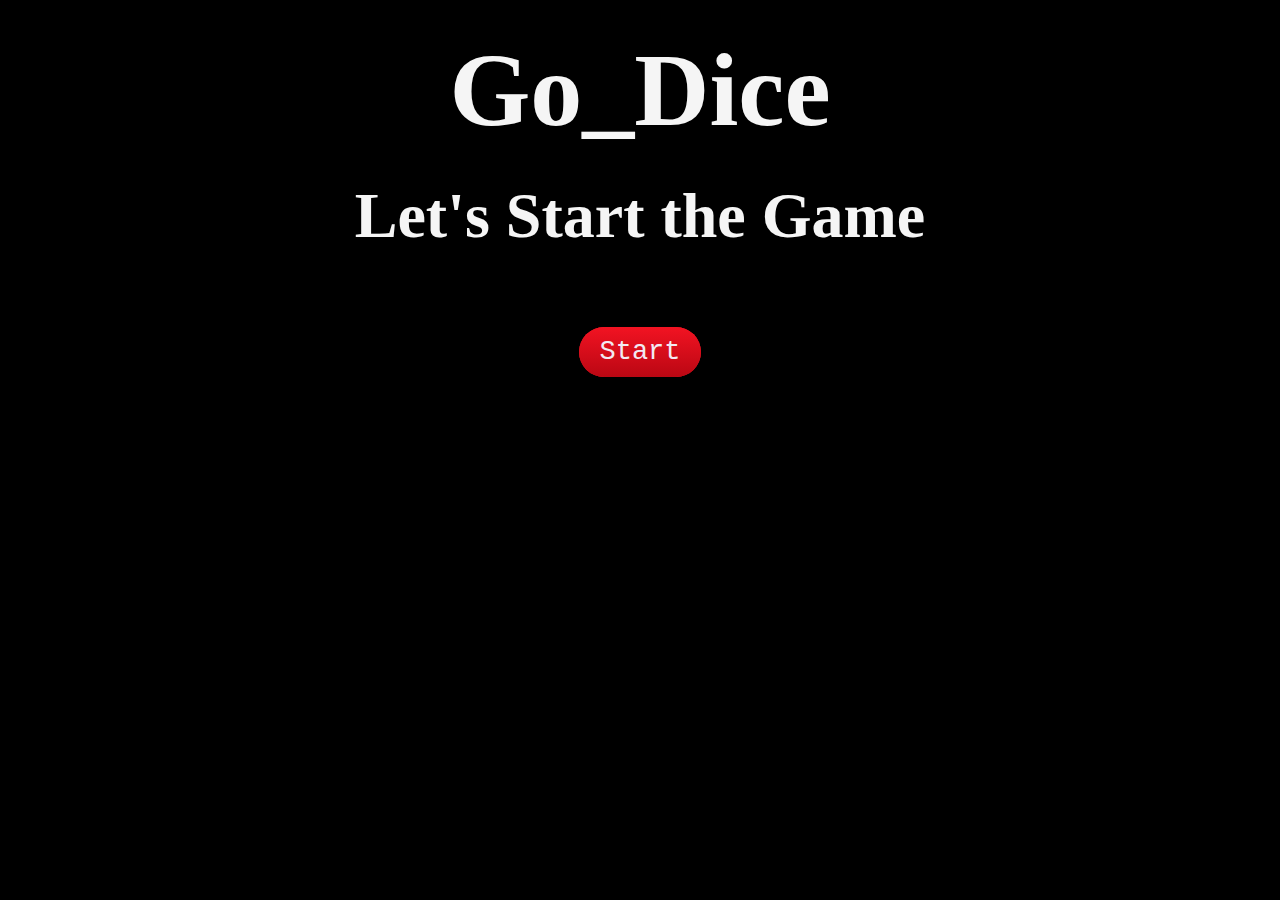
<file: index.html>
<!DOCTYPE html>
<html lang="en">
<head>
    <meta charset="UTF-8">
    <meta http-equiv="X-UA-Compatible" content="IE=edge">
    <meta name="viewport" content="width=device-width, initial-scale=1.0">
    <title>Go_Dice</title>
    <!-- <link href="https://fonts.googleapis.com/css?family=Indie+Flower|Lobster" rel="stylesheet"> -->
    <link rel="stylesheet" href="style.css">
    <link rel="stylesheet" href="\favicon.ico">
    
    <link rel="icon" href="C:\Users\shiva\Desktop\HTML docs\DICE play\favicon.ico">
    
</head>
<body>
    <center>
        <h1>Go_Dice</h1>
        <h1 class="let">Let's Start the Game </h1>
        <br><br><br>
        <a class="btn" href="dice.html">Start</a>
    </center>
    
</body>
</html>
</file>
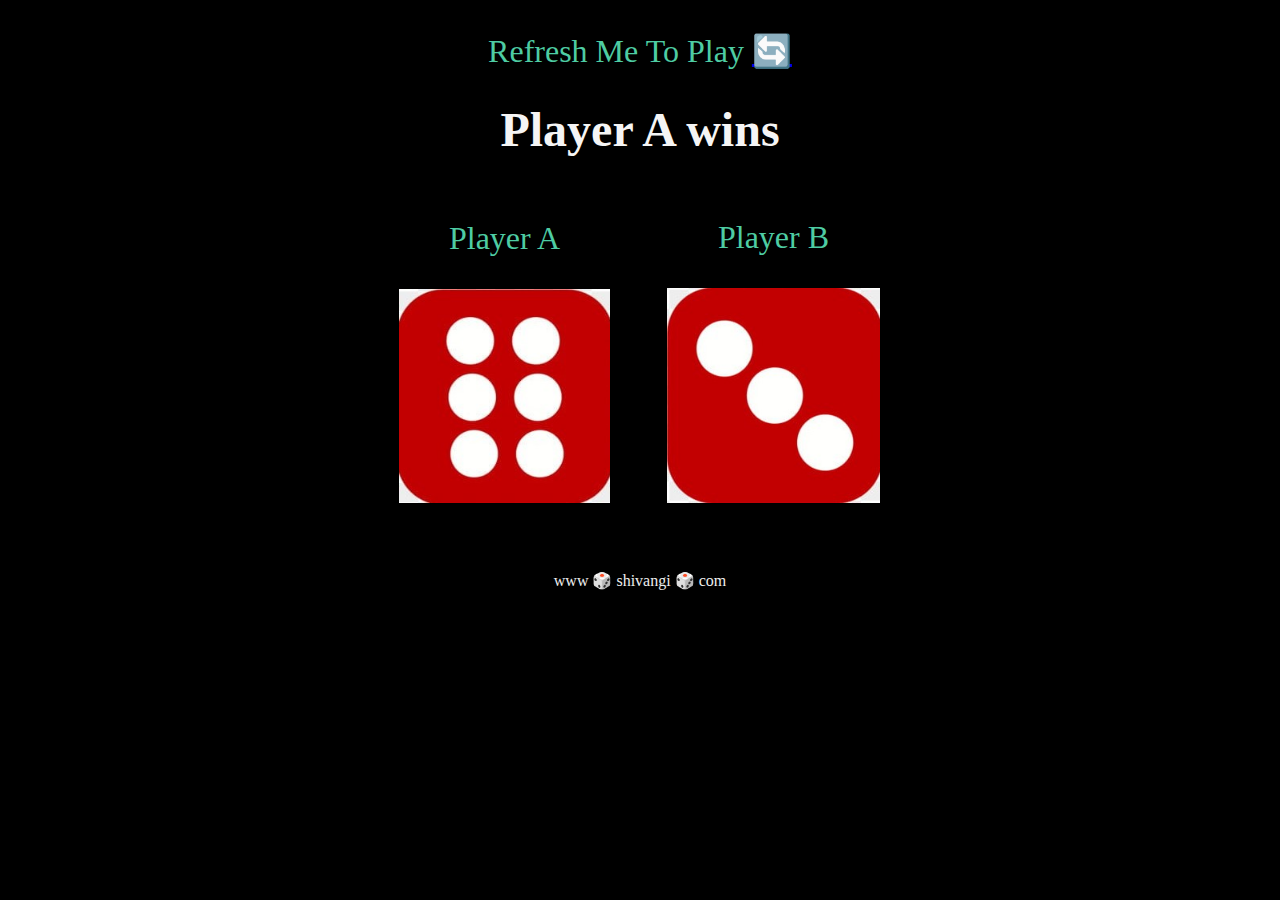
<file: dice.html>
<!DOCTYPE html>
<html lang="en" dir="ltr">
  <head>
    <meta charset="utf-8">
    <title>Go_Dice</title>
    <link rel="stylesheet" href="style.css">
    <!-- <link href="https://fonts.googleapis.com/css?family=Indie+Flower|Lobster" rel="stylesheet"> -->

  </head>
  <body>
     
    <div class="container">
      <p>Refresh Me To Play <a href="javascript:window.location.href=window.location.href">🔄</a> </p>
      <h1 class="rf">Refresh Me</h1>
      
      <div class="dice">
        
        <p>Player A</p>
        <img class="img1" src="images/dice6.png">
      </div>

      <div class="dice">
        <p>Player B</p>
        <img class="img2" src="images/dice6.png">
      </div>

    </div>
    
  <script src="index.js" charset="utf-8"></script>

  </body>

  <footer>
    www 🎲 shivangi 🎲 com
  </footer>
</html>
</file>
<file: style.css>
.container {
    width: 100%;
    margin: auto;
    text-align: center;
    background-color: black;
    background-image: url(https://wallpapercave.com/dwp2x/wp6905211.jpg);
    background-repeat:no-repeat ;
  }
  
  .dice {
    text-align: center;
    display: inline-block;
  
  }
  
  body {
    background-color: black;
    background-image: url(https://wallpapercave.com/dwp2x/wp6905211.jpg);
    background-repeat:no-repeat ;
    width: 100%;
    margin: auto;
      background-size:cover;
    
  }
  
  h1 {
    margin: 30px;
    font-family: 'Lobster', cursive;
    text-shadow: 5px 0 solid white;
    font-size: 650%;
    color: whitesmoke;
  }
  
  p {
    font-size: 200%;
    color: #4ECCA3;
    font-family: 'Indie Flower', cursive;
  }
  
  img {
    width: 80%;
  }
  
  footer {
    margin-top: 5%;
    color: #EEEEEE;
    text-align: center;
    font-family: 'Indie Flower', cursive;
  
  }
  
  .btn {
    background: #f21322;
    background-image: -webkit-linear-gradient(top, #f21322, #ba0713);
    background-image: -moz-linear-gradient(top, #f21322, #ba0713);
    background-image: -ms-linear-gradient(top, #f21322, #ba0713);
    background-image: -o-linear-gradient(top, #f21322, #ba0713);
    background-image: linear-gradient(to bottom, #f21322, #ba0713);
    -webkit-border-radius: 28;
    -moz-border-radius: 28;
    border-radius: 28px;
    font-family: Courier New;
    color: #f2e9f2;
    font-size: 27px;
    padding: 10px 20px 10px 20px;
    text-decoration: none;
  }
  
  .btn:hover {
    background: #4c4d3e;
    background-image: -webkit-linear-gradient(top, #4c4d3e, #2b3338);
    background-image: -moz-linear-gradient(top, #4c4d3e, #2b3338);
    background-image: -ms-linear-gradient(top, #4c4d3e, #2b3338);
    background-image: -o-linear-gradient(top, #4c4d3e, #2b3338);
    background-image: linear-gradient(to bottom, #4c4d3e, #2b3338);
    text-decoration: none;
  }
  .rf{
    margin: 30px;
    font-family: 'Lobster', cursive;
    text-shadow: 5px 0 solid white;
    font-size: 300%;
    color: whitesmoke;
  }
  .let{
    margin: 30px;
    font-family: 'Lobster', cursive;
    text-shadow: 5px 0 solid white;
    font-size: 400%;
    color: whitesmoke;
  }
</file>
